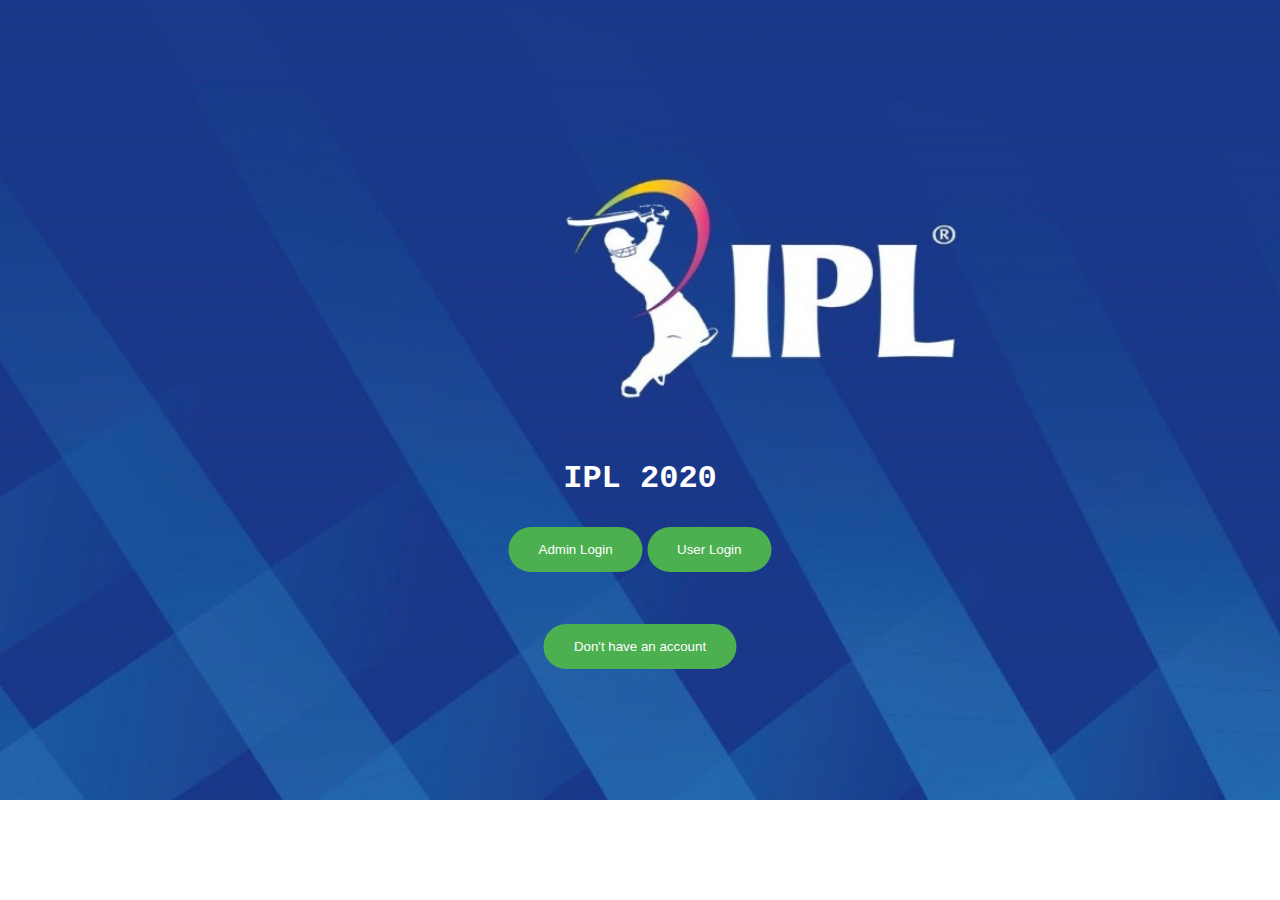
<file: index.html>
<!DOCTYPE html>
<html>
<head>
    <meta name="viewport" content="width=device-width, initial-scale=1">
    <style>
        body {
            font-family: Arial, Helvetica, sans-serif;
        }
        
        body,
        html {
            height: 100%;
            margin: 0;
        }        
        p.inset {
            border-style: groove;
        }
        /* Full-width input fields */
        
        input[type=text],
        input[type=password] {
            width: 100%;
            padding: 12px 20px;
            margin: 8px 0;
            display: inline-block;
            border: 1px solid #ccc;
            box-sizing: border-box;
        }
        /* Set a style for all buttons */
        
        button {
            background-color: #4CAF50;
            color: white;
            padding: 15px 30px;
            margin: 8px 0;
            border: none;
            cursor: pointer;
            width: 100%;
        }
        
        button:hover {
            opacity: 1.0;
        }
        /* Extra styles for the cancel button */
        
        .cancelbtn {
            width: auto;
            padding: 10px 18px;
            background-color: #f44336;
        }
        /* Center the image and position the close button */
        
        .imgcontainer {
            text-align: center;
            margin: 24px 0 12px 0;
            position: relative;
        }
        
        img.avatar {
            width: 40%;
            border-radius: 50%;
        }
        
        
        
        span.psw {
            float: right;
            padding-top: 16px;
        }
        /* The Modal (background) */
        
        .modal {
            display: none;
            /* Hidden by default */
            position: fixed;
            /* Stay in place */
            z-index: 1;
            /* Sit on top */
            left: 0;
            top: 0;
            width: 100%;
            /* Full width */
            height: 100%;
            /* Full height */
            overflow: auto;
            /* Enable scroll if needed */
            background-color: rgb(0, 0, 0);
            /* Fallback color */
            background-color: rgba(0, 0, 0, 0.4);
            /* Black w/ opacity */
            padding-top: 60px;
        }
        /* Modal Content/Box */
        
        .modal-content {
            background-color: #fefefe;
            margin: 5% auto 15% auto;
            /* 5% from the top, 15% from the bottom and centered */
            border: 1px solid #888;
            width: 60%;
            /* Could be more or less, depending on screen size */
        }
        /* The Close Button (x) */


        
        
        .close {
            position: absolute;
            right: 25px;
            top: 0;
            color: #000;
            font-size: 35px;
            font-weight: bold;
        }
        
        .close:hover,
        .close:focus {
            color: red;
            cursor: pointer;
        }
        /* Add Zoom Animation */
        
        .animate {
            -webkit-animation: animatezoom 0.6s;
            animation: animatezoom 0.6s
        }
        
        @-webkit-keyframes animatezoom {
            from {
                -webkit-transform: scale(0)
            }
            to {
                -webkit-transform: scale(1)
            }
        }
        
        @keyframes animatezoom {
            from {
                transform: scale(0)
            }
            to {
                transform: scale(1)
            }
        }
        /* Change styles for span and cancel button on extra small screens */
        
        @media screen and (max-width: 300px) {
            span.psw {
                display: block;
                float: none;
            }
            .cancelbtn {
                width: 100%;
            }
        }
        
        .container {
            position: relative;
            text-align: center;
            color: white;
            height: 100%;
            
        }
        
        .centered {
            position: absolute;
            top: 60%;
            left: 50%;
            transform: translate(-50%, -50%);
        }
        
        h2 {
            text-align: center;
        }
        
        .buttons:hover,
        .operator:hover {
            background-color: #f08080;
            transition-duration: 0.5s;
            transform-style: unset;
            text-transform: capitalize;
        }
        
        .buttons,
        .cancelbtn {
            border: 0px;
            border-radius: 25px;
            
        }
        
        .cancelbtn:hover {
            background-color: #4CAF50;
            transition-duration: 0.5s;
            transform-style: unset;
            text-transform: capitalize;
        }
        
        .buttons:active .cancelbtn:active {
            font-size: 30px;
        }
        .modal-content{
            width: 700px;
        }
        .container1 h1{
            color: #4CAF50;
        }
        .container1{
            padding: 20px;
            text-align: center;
        }
        .container1 p{
            color: black;
        }
        
    </style>

</head>

<body>

    <div class="container">
        <img class="img" src="images/ipl_v1.jpeg" alt="IPL" style="height:800px" width="1520px">
        <div class="centered">
            <br>
            <br>

            <h1 class="text " style="font-family:'Courier New', Courier, monospace;">IPL 2020 </h1>
            <button class="buttons" onclick="document.getElementById('id02').style.display='block'" style="width:auto;"> Admin Login</button>
            <button class="buttons" onclick="document.getElementById('id01').style.display='block'" style="width:auto;"> User Login</button>
            <br>
            <br>
            <br>
            
            <button class="buttons" onclick=" document.getElementById('02').style.display='block'" style="width:auto;">Don't have an account</button>
        </div>
    </div>

    <div id="id01" class="modal">

        <form class="modal-content animate" action="userlogin.php" method="post">
            <div class="imgcontainer">
                <span onclick="document.getElementById('id01').style.display='none'" class="close" title="Close Modal">&times;</span>
                <img src="images/ipl_v2.jpeg" alt="Avatar" class="avatar">
            </div>

            <div class="container1">
                <label for="uname"><b>Username</b></label>
                <input type="text" placeholder="Enter Username" name="uname" required>

                <label for="psw"><b>Password</b></label>
                <input type="password" placeholder="Enter Password" name="psw" required>

                <button class="buttons" type="submit">Login</button>
                <button type="button" onclick="document.getElementById('id01').style.display='none'" class="cancelbtn">Cancel</button>
            </div>
        </form>
    </div>
    <div id="id02" class="modal">

        <form class="modal-content animate" action="adminlogin.php" method="post">
            <div class="imgcontainer">
                <span onclick="document.getElementById('id02').style.display='none'" class="close" title="Close Modal">&times;</span>
                <img src="images/ipl_v2.jpeg" alt="Avatar" class="avatar">
            </div>

            <div class="container1">
                <label for="aname"><b>Adminname</b></label>
                <input type="text" placeholder="Enter Adminname" name="aname" required>

                <label for="a_psw"><b>Password</b></label>
                <input type="password" placeholder="Enter Password" name="a_psw" required>

                <button class="buttons" type="submit">Login</button>
                <button type="button" onclick="document.getElementById('id02').style.display='none'" class="cancelbtn">Cancel</button>
            </div>
        </form>
    </div>

    <div id="02" class="modal">
      <form action="createuser.php" style="border:1px solid #ccc" class="modal-content animate" method="POST">
        <div class="imgcontainer">
          <span onclick="document.getElementById('02').style.display='none'" class="close" title="Close Modal">&times;</span>
          <img src="images/ipl_v2.jpeg" alt="Avatar" class="avatar">
        </div>
          <div class="container1">
            <h1>Sign Up</h1>
            <p>Please fill in this form to create an account.</p>
            
        
            <label for="uname"><b>Username</b></label>
            <input type="text" placeholder="Enter Username" name="uname" required>
        
            <label for="psw"><b>Password</b></label>
            <input type="password" placeholder="Enter Password" name="psw" required>
        
            <label for="psw-repeat"><b>Confirm Password</b></label>
            <input type="password" placeholder="Confirm Password" name="psw-repeat" required>
            <div class="clearfix">
              <button type="submit" class="signupbtn" class="signup">Sign Up</button>
              <button type="button" class="cancelbtn" onclick="document.getElementById('02').style.display='none'" class="cancelbtn">Cancel</button>
              
            </div>
          </div>
        </form>
  </div>
    <script>
        // Get the modal
        var modal = document.getElementById('id01');

        // When the user clicks anywhere outside of the modal, close it
        window.onclick = function(event) {
            if (event.target == modal) {
                modal.style.display = "none";
            }
        }
        var modal1 = document.getElementById('02');
        window.onclick = function(event) {
            if (event.target == modal1) {
                modal.style.display = "none";
            }
        }
        var modal2 = document.getElementById('id02');
        window.onclick = function(event) {
            if (event.target == modal2) {
                modal.style.display = "none";
            }
        }
    </script>
</body>

</html>
</file>
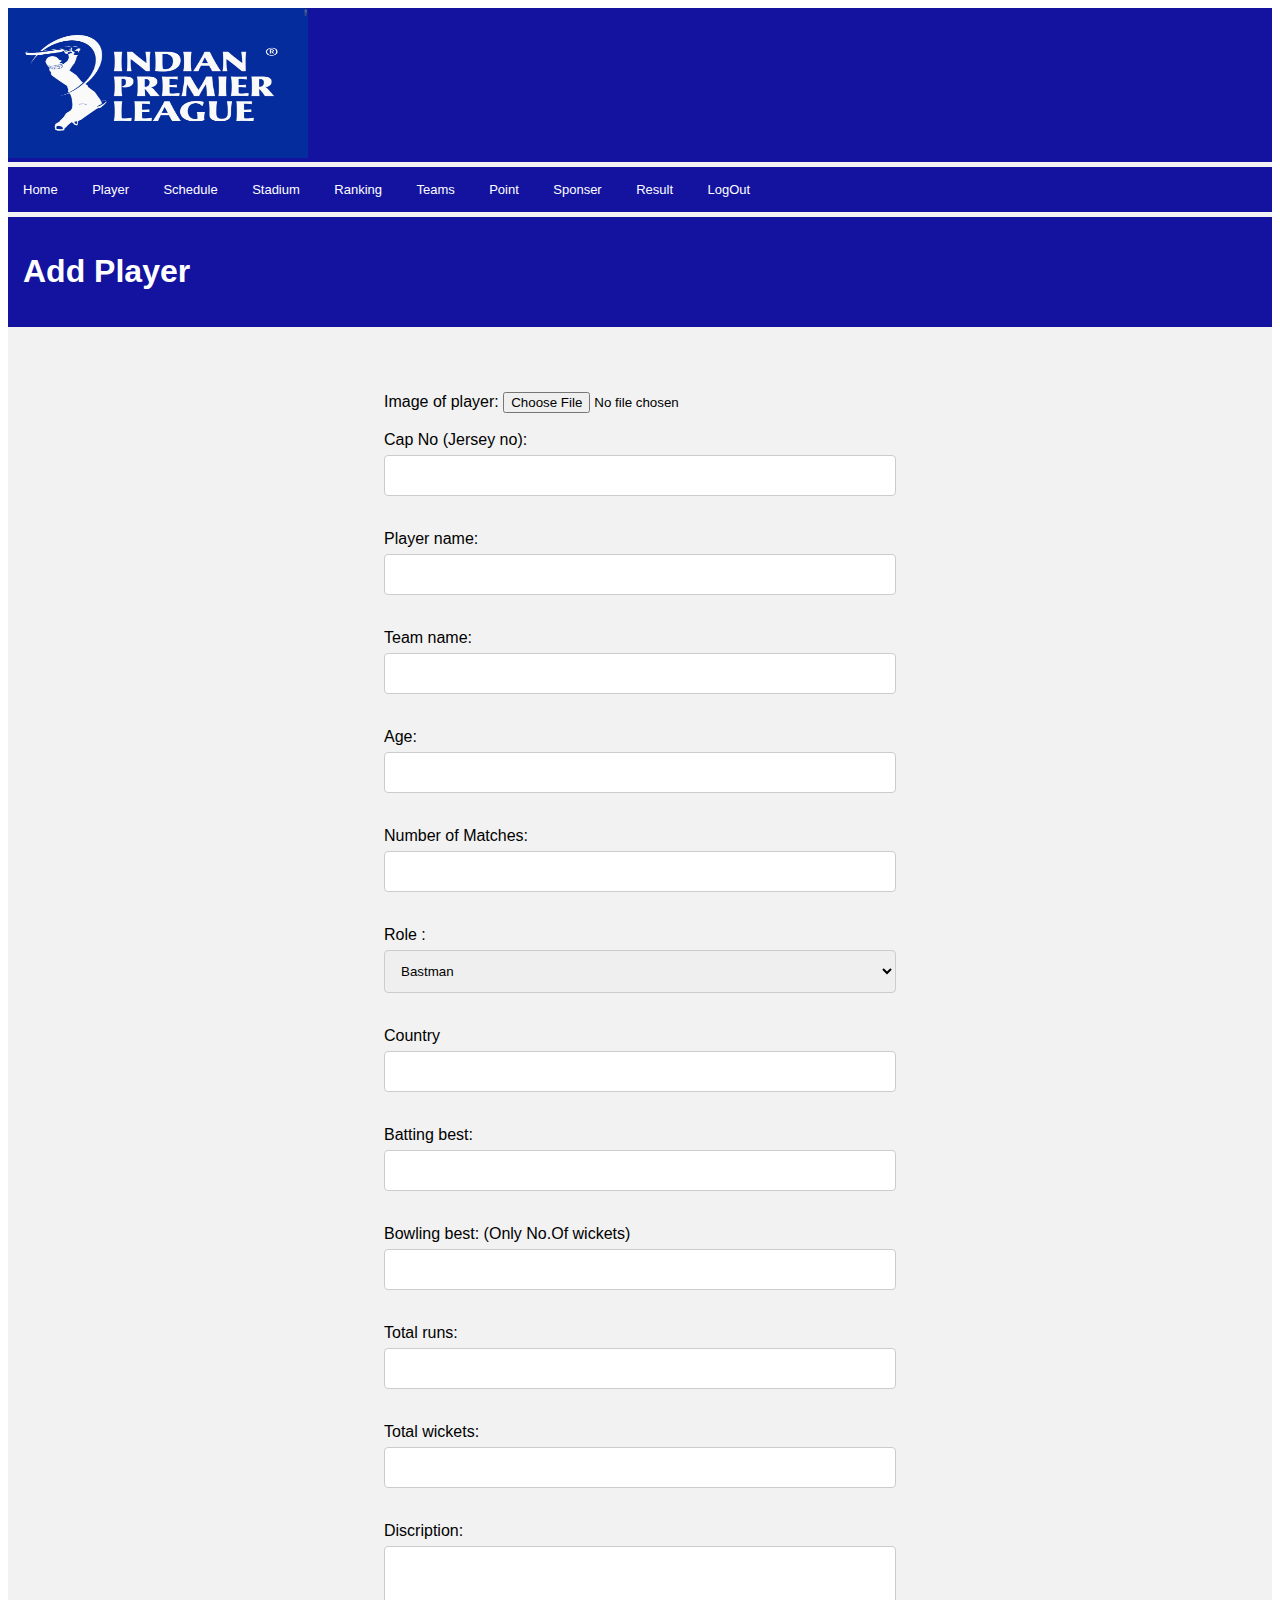
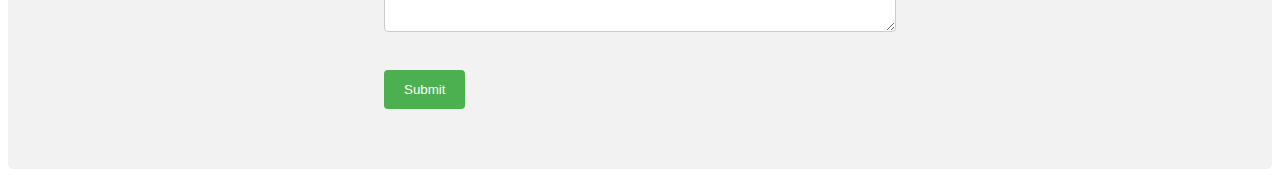
<file: addplayer.html>
<!DOCTYPE html>
<html lang="en">
    <style>
        .forms{
            align-content: center;
            width: 50%;
            margin-left: auto;
            margin-right: auto;
            padding: 60px;
        }
        body {font-family: Arial, Helvetica, sans-serif;}
        * {box-sizing: border-box;}
        
        input[type=text], select, textarea {
            width: 100%;
            padding: 12px;
            border: 1px solid #ccc;
            border-radius: 4px;
            box-sizing: border-box;
            margin-top: 6px;
            margin-bottom: 16px;
            resize: vertical;
        }
        
        
        input[type=number], select, textarea {
            width: 100%;
            padding: 12px;
            border: 1px solid #ccc;
            border-radius: 4px;
            box-sizing: border-box;
            margin-top: 6px;
            margin-bottom: 16px;
            resize: vertical;
        }
        
        input[type=date], select, textarea {
            width: 100%;
            padding: 12px;
            border: 1px solid #ccc;
            border-radius: 4px;
            box-sizing: border-box;
            margin-top: 6px;
            margin-bottom: 16px;
            resize: vertical;
        }
        
        input[type=submit] {
            background-color: #4CAF50;
            color: white;
            padding: 12px 20px;
            border: none;
            border-radius: 4px;
            cursor: pointer;
        }
        
        input[type=submit]:hover {
            background-color: #45a049;
        }
        input[type=submit] {
            background-color: #4CAF50;
            color: white;
            padding: 12px 20px;
            border: none;
            border-radius: 4px;
            cursor: pointer;
        }
        input[type=submit]:hover {
            background-color: #45a049;
        }
        .container {
            border-radius: 5px;
            background-color: #f2f2f2;
            padding: 20px;
        }
        </style>
    
<head>
    <meta charset="UTF-8">
    <meta http-equiv="X-UA-Compatible" content="IE=edge">
    <meta name="viewport" content="width=device-width, initial-scale=1.0">
    <link rel="stylesheet" href="Styles/adminHome.css">
    <link rel="stylesheet" href="https://cdnjs.cloudflare.com/ajax/libs/font-awesome/4.7.0/css/font-awesome.min.css">
    <title>Add player</title>
</head>
<body>
    <div class="container">
        <div class="logo">
            <img src="images/logo.jpg" alt="logo" width="300" height="150">
            
        </div>
        <nav class="main-menu">
            <ul>
                <li><a href="#">Home</a></li>
                <li>
                   
                    <a href="#">Player</a>
                    <!--<use xmlns:xlink="http://www.w3.org/1999/xlink" xlink:href="/resources/v4.20.1/i/svg-output/icons.svg#icn-chevron-down">
                        <svg xmlns="http://www.w3.org/2000/svg" id="icn-chevron-down" viewBox="0 0 11 5" xml:space="preserve"><path class="acst0" d="M5.5 5l.5-.3L11 1l-.9-1-4.6 3.4L.9 0 0 .9l5 3.7.5.4z"></path></svg>
                    </use>-->
                    <ul class="drop">
                        <li><a href="#">Add player</a></li>
                        <li><a href="#">update player</a></li>
                        <li><a href="#">Delete player</a></li>
                        <li><a href="#">Display player</a></li>    
                    </ul>
                </li>
                <li>
                    <a href="#">Schedule</a>
                    <ul class="drop">
                        
                        <li><a href="addschedule.html">Add Schedule</a></li>
                        <li><a href="#">update Schedule</a></li>
                        <li><a href="deleteschedule.php">Delete Schedule</a></li>
                        <li><a href="schedule.php">Display Schedule</a></li>    
                    </ul>
                </li>
                <li>
                    <a href="#">Stadium</a>
                    <ul class="drop">
                        
                        <li><a href="#">Add Stadium</a></li>
                        <li><a href="#">update Stadium</a></li>
                        <li><a href="#">Delete Stadium</a></li>
                        <li><a href="#">Display Stadium</a></li>    
                    </ul>
                </li>
                <li>
                    <a href="#">Ranking</a>
                    <ul class="drop">
                        <li><a href="#">update team Rating</a></li>
                        <li><a href="#">Display Ranking</a></li>
                    </ul>
                </li>
                <li><a href="#">Teams</a></li>
                <li>
                    <a href="#">Point</a>
                    <ul class="drop">
                        
                        <li><a href="#">Add Point</a></li>
                        <li><a href="#">update Point</a></li>
                        <li><a href="#">Delete Point</a></li>
                        <li><a href="#">Display Point</a></li>    
                    </ul>    
                </li>
                <li>
                    <a href="#">Sponser</a>
                    <ul class="drop">
                        
                        <li><a href="#">Add Sponser</a></li>
                        <li><a href="#">update Sponser</a></li>
                        <li><a href="#">Delete Sponser</a></li>
                        <li><a href="#">Display Sponser</a></li>    
                    </ul>
                </li>
                <li>
                    <a href="#">Result</a>
                    <ul class="drop">
                        
                        <li><a href="#">Add Result</a></li>
                        <li><a href="#">update Result</a></li>
                        <li><a href="#">Delete Result</a></li>
                        <li><a href="#">Display Result</a></li>    
                    </ul>
                </li>
                <li><a href="index.html">LogOut</a></li>
                
            </ul>
        </nav>
        <div class="titles">
            <h1>Add Player</h1>
        </div>
        <div class="forms">
            <form action="addplayer.php " method="POST" enctype="multipart/form-data">
                <label for="img">Image of player:</label>
                <input type="file" name="image" id="image" />
                <br>
                <br>
                <label for="cap">Cap No (Jersey no):</label>
                <input type="number" id="cap" name="cap"> <br><br>
        
                <label for="pname">Player name:</label>
                <input type="text" id="pname" name="pname"><br><br>
        
                <label for="tname">Team name:</label>
                <input type="text" id="tname" name="tname"><br><br>
        
                <label for="age">Age:</label>
                <input type="number" id="age" name="age"> <br><br>
        
                <label for="matches">Number of Matches:</label>
                <input type="number" id="matches" name="matches"> <br><br>
        
                <label for="role"> Role :</label>
                <select name="role" id="role">
                    <option value="Bastman">Bastman</option>
                    <option value="Bowler">Bowler</option>
                    <option value="All-rounder">All-rounder</option>
                  </select> <br><br>
        
                <label for="country">Country</label>
                <input type="text" id="country" name="country"><br><br> 
        
                <label for="batbest">Batting best:</label>
                <input type="number" id="batbest" name="batbest"> <br><br> 
        
                <label for="ballbest">Bowling best: (Only No.Of wickets)</label>
                <input type="number" id="ballbest" name="ballbest"> <br><br> 
        
                <label for="runs">Total runs:</label>
                <input type="number" id="runs" name="runs"> <br><br>  
        
                <label for="wickets">Total wickets:</label>
                <input type="number" id="wickets" name="wickets"> <br><br> 
        
                <label for="dis"> Discription:</label><br>
                <textarea id="dis" name="w3review" rows="4" cols="50"></textarea> <br><br>
        
                <input type="submit" value="Submit" name="submit">
            </form> 
        </div>
        
        
    </div>
</body>
</html>
</file>
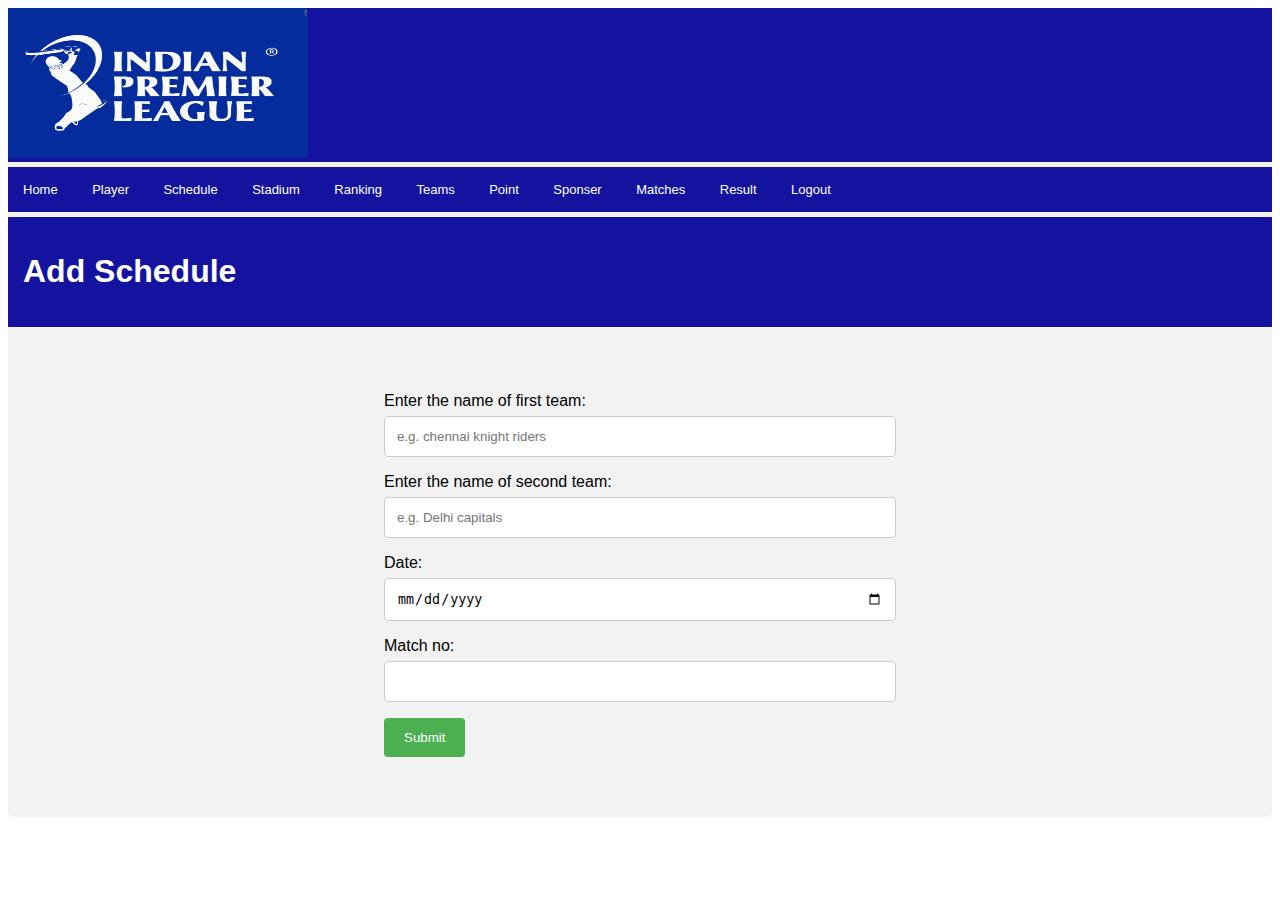
<file: addschedule.html>
<!DOCTYPE html>
<html lang="en">
    <style>
        .forms{
            align-content: center;
            width: 50%;
            margin-left: auto;
            margin-right: auto;
            padding: 60px;
        }
        body {font-family: Arial, Helvetica, sans-serif;}
        * {box-sizing: border-box;}
        
        input[type=text], select, textarea {
            width: 100%;
            padding: 12px;
            border: 1px solid #ccc;
            border-radius: 4px;
            box-sizing: border-box;
            margin-top: 6px;
            margin-bottom: 16px;
            resize: vertical;
        }
        
        
        input[type=number], select, textarea {
            width: 100%;
            padding: 12px;
            border: 1px solid #ccc;
            border-radius: 4px;
            box-sizing: border-box;
            margin-top: 6px;
            margin-bottom: 16px;
            resize: vertical;
        }
        
        
        input[type=date], select, textarea {
            width: 100%;
            padding: 12px;
            border: 1px solid #ccc;
            border-radius: 4px;
            box-sizing: border-box;
            margin-top: 6px;
            margin-bottom: 16px;
            resize: vertical;
        }
        
        input[type=submit] {
            background-color: #4CAF50;
            color: white;
            padding: 12px 20px;
            border: none;
            border-radius: 4px;
            cursor: pointer;
        }
        
        input[type=submit]:hover {
            background-color: #45a049;
        }
        input[type=submit] {
            background-color: #4CAF50;
            color: white;
            padding: 12px 20px;
            border: none;
            border-radius: 4px;
            cursor: pointer;
        }
        input[type=submit]:hover {
            background-color: #45a049;
        }
        .container {
            border-radius: 5px;
            background-color: #f2f2f2;
            padding: 20px;
        }
        </style>
<head>
    <meta charset="UTF-8">
    <meta http-equiv="X-UA-Compatible" content="IE=edge">
    <meta name="viewport" content="width=device-width, initial-scale=1.0">
    <link rel="stylesheet" href="Styles/adminHome.css">
    <link rel="stylesheet" href="https://cdnjs.cloudflare.com/ajax/libs/font-awesome/4.7.0/css/font-awesome.min.css">
    <title>Add schedule</title>
</head>
<body>
    <div class="container">
        <div class="logo">
            <img src="images/logo.jpg" alt="logo" width="300" height="150">
            
        </div>
        <nav class="main-menu">
            <ul>
                <li><a href="mainPage.html">Home</a></li>
                <li>
                    <a href="#">Player</a>
                    <!--<use xmlns:xlink="http://www.w3.org/1999/xlink" xlink:href="/resources/v4.20.1/i/svg-output/icons.svg#icn-chevron-down">
                        <svg xmlns="http://www.w3.org/2000/svg" id="icn-chevron-down" viewBox="0 0 11 5" xml:space="preserve"><path class="acst0" d="M5.5 5l.5-.3L11 1l-.9-1-4.6 3.4L.9 0 0 .9l5 3.7.5.4z"></path></svg>
                    </use>-->
                    <ul class="drop">
                        <li><a href="addplayer.php">Add player</a></li>
                        <li><a href="updateplayer.php">update player</a></li>
                        <li><a href="deleteplayer.php">Delete player</a></li>
                        <li><a href="displayPlayer.php">Display player</a></li>    
                    </ul>
                </li>
                <li>
                    <a href="#">Schedule</a>
                    <ul class="drop">
                        
                        <li><a href="addschedule.php">Add Schedule</a></li>
                        
                        <li><a href="deleteschedule.php">Update/Delete Schedule</a></li>
                        <li><a href="schedule.php">Display Schedule</a></li>    
                    </ul>
                </li>
                <li>
                    <a href="#">Stadium</a>
                    <ul class="drop">
                        
                        <li><a href="addground.php">Add Stadium</a></li>
                        <li><a href="updateground.php">Update/Delete Stadium</a></li>  
                        
                    </ul>
                </li>
                <li>
                    <a href="#">Ranking</a>
                    <ul class="drop">
                        <li><a href="team_rating.php">Team Ranking</a></li>
                        <li><a href="baller_ranking.php">Bowler Ranking</a></li>
                        <li><a href="batsman_ranking.php">Batsman Ranking</a></li>
                        <li><a href="All_rounder.php">All rounder Ranking</a></li>
                    </ul>
                </li>
                <li><a href="team.php">Teams</a></li>
                <li>
                    <a href="#">Point</a>
                    <ul class="drop">
                        
                        <li><a href="addpoint.php">Add Point</a></li>
                        <li><a href="update_delete_points.php">update/delete Point</a></li>     
                    </ul>    
                </li>
                <li>
                    <a href="#">Sponser</a>
                    <ul class="drop">
                        
                        <li><a href="addsponser.php">Add Sponser</a></li>
                        <li><a href="update_delete_sponser.php">update/delete Sponser</a></li>
                    </ul>
                </li>
                <li>
                    <a href="addmatches_score.php">Matches</a>
                </li>
                <li>
                    <a href="displayresult.php">Result</a>
                </li>
                <li><a href="index.html">Logout</a></li>
            </ul>
        </nav>
        
        <div class="titles">
            <h1>Add Schedule</h1>
        </div>

        <div class="forms">
            <form action="addschedule.php" method="POST">
                <label for="team1">Enter the name of first team:</label>
                <input type="text" name="team1" placeholder="e.g. chennai knight riders">
                <label for="team2">Enter the name of second team:</label>
                <input type="text" name="team2" placeholder="e.g. Delhi capitals">
                <label for="date">Date:</label>
                <input type="date" name="date" placeholder="Date..">
                <label for="match_no">Match no:</label>
                <input type="number" name="match_no">
                <input type="submit" style="float:left;" value="Submit" >
            </form>
        </div>

    </div>
</body>
</html>
</file>
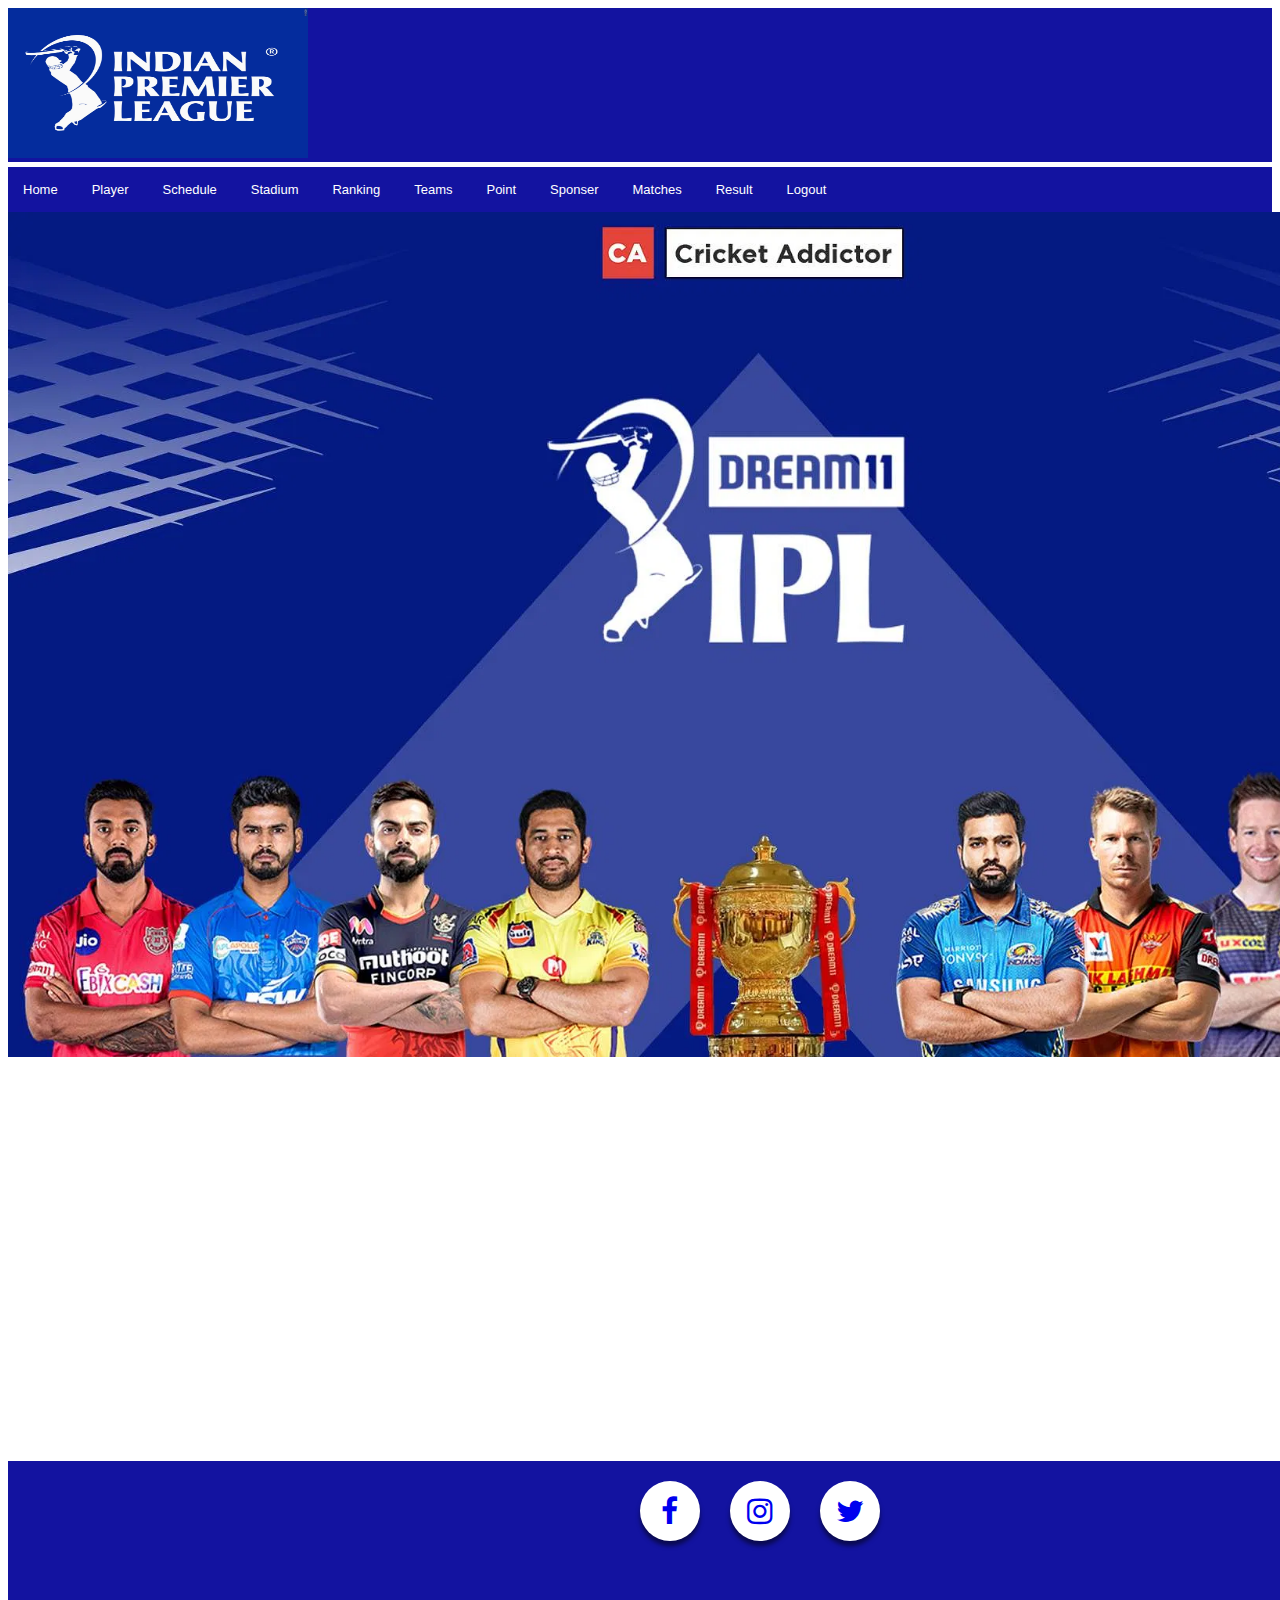
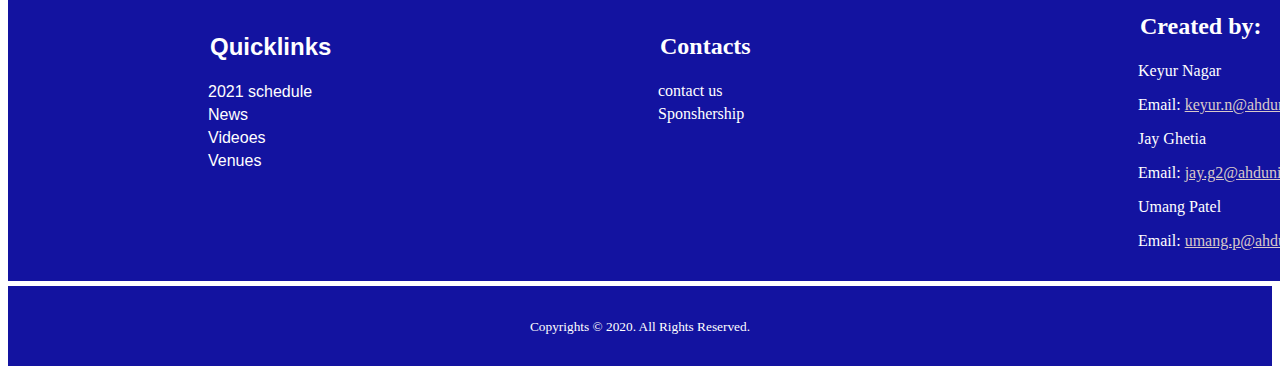
<file: mainPage.html>
<!DOCTYPE html>
<html lang="en">
<head>
    <meta charset="UTF-8">
    <meta http-equiv="X-UA-Compatible" content="IE=edge">
    <meta name="viewport" content="width=device-width, initial-scale=1.0">
    <link rel="stylesheet" href="Styles/adminHome.css">
    <link rel="stylesheet" href="https://cdnjs.cloudflare.com/ajax/libs/font-awesome/4.7.0/css/font-awesome.min.css">
    <title>Home page</title>
</head>
<body>
    <div class="container">
        <div class="logo">
            <img src="images/logo.jpg" alt="logo" width="300" height="150">
            
        </div>
        <nav class="main-menu">
            <ul>
                <li><a href="mainPage.html">Home</a></li>
                <li>
                    <a href="#">Player</a>
                    <!--<use xmlns:xlink="http://www.w3.org/1999/xlink" xlink:href="/resources/v4.20.1/i/svg-output/icons.svg#icn-chevron-down">
                        <svg xmlns="http://www.w3.org/2000/svg" id="icn-chevron-down" viewBox="0 0 11 5" xml:space="preserve"><path class="acst0" d="M5.5 5l.5-.3L11 1l-.9-1-4.6 3.4L.9 0 0 .9l5 3.7.5.4z"></path></svg>
                    </use>-->
                    <ul class="drop">
                        <li><a href="addplayer.php">Add player</a></li>
                        <li><a href="updateplayer.php">update player</a></li>
                        <li><a href="deleteplayer.php">Delete player</a></li>
                        <li><a href="displayPlayer.php">Display player</a></li>    
                    </ul>
                </li>
                <li>
                    <a href="#">Schedule</a>
                    <ul class="drop">
                        
                        <li><a href="addschedule.php">Add Schedule</a></li>
                        
                        <li><a href="deleteschedule.php">Update/Delete Schedule</a></li>
                        <li><a href="schedule.php">Display Schedule</a></li>    
                    </ul>
                </li>
                <li>
                    <a href="#">Stadium</a>
                    <ul class="drop">
                        
                        <li><a href="addground.php">Add Stadium</a></li>
                        <li><a href="updateground.php">Update/Delete Stadium</a></li>  
                    </ul>
                </li>
                <li>
                    <a href="#">Ranking</a>
                    <ul class="drop">
                        <li><a href="team_rating.php">Team Ranking</a></li>
                        <li><a href="baller_ranking.php">Bowler Ranking</a></li>
                        <li><a href="batsman_ranking.php">Batsman Ranking</a></li>
                        <li><a href="All_rounder.php">All rounder Ranking</a></li>
                    </ul>
                </li>
                <li><a href="team.php">Teams</a></li>
                <li>
                    <a href="#">Point</a>
                    <ul class="drop">
                        
                        <li><a href="addpoint.php">Add Point</a></li>
                        <li><a href="update_delete_points.php">update/delete Point</a></li>     
                    </ul>    
                </li>
                <li>
                    <a href="#">Sponser</a>
                    <ul class="drop">
                        
                        <li><a href="addsponser.php">Add Sponser</a></li>
                        <li><a href="update_delete_sponser.php">update/delete Sponser</a></li>
                    </ul>
                </li>
                <li>
                    <a href="addmatches_score.php">Matches</a>
                </li>
                <li>
                    <a href="displayresult.php">Result</a>
                </li>
                <li><a href="index.html">Logout</a></li>
            </ul>
        </nav>
        <section class="banners">
            <img src="images/banner3.webp" alt="Banner3" height="845px">
        </section>
        <section class="contents">
        </section>
        <footer class="footer">
            <div class="handles">
                <li class="social-follow__item">
                    <a href="https://www.facebook.com/IPL/" target="_blank" rel="nofollow" class="social-follow__link social-follow__link--facebook js-facebook-link">
                        <i class="fa fa-facebook"></i>
                    </a>
                </li>
                <li class="social-follow__item">
                    <a href="https://www.instagram.com/iplt20/?hl=en" target="_blank" rel="nofollow" class="social-follow__link social-follow__link--instagram js-instagram-link">
                        <i class="fa fa-instagram"></i>
                    </a>
                </li>
                <li class="social-follow__item">
                    <a href="https://twitter.com/IPL" target="_blank" rel="nofollow" class="social-follow__link social-follow__link--twitter js-twitter-link">
                        <i class="fa fa-twitter"></i>
                    </a>
                </li>
            </div>
            
            <div class="quicklinks">
                <h2>Quicklinks</h2>
                <li><a href="#">2021 schedule</a></li>
                <li><a href="">News</a></li>
                <li><a href="">Videoes</a></li>
                <li><a href="">Venues</a></li>
            </div>
            <div class="contact">
                <h2>Contacts</h2>
                <li><a href="#">contact us</a></li>
                <li><a href="">Sponshership</a></li>
            </div>
            <div class="creator">
                <h2>Created by:</h2>
                <p>Keyur Nagar</p>
                <p>Email: <a href="mailto:keyur.n@ahduni.edu.in">keyur.n@ahduni.edu.in</a></p>
                <p>Jay Ghetia</p>
                <p>Email: <a href="mailto:jay.g2@ahduni.edu.in">jay.g2@ahduni.edu.in</a></p>
                <p>Umang Patel</p>
                <p>Email: <a href="mailto:umang.p@ahduni.edu.in">umang.p@ahduni.edu.in</a></p>
            </div>
        </footer>
        <div class="copy"><!--Copyrights-->
            <p><small>Copyrights &copy; 2020. All Rights Reserved.</small></p>
        </div> 
        
    </div>
</body>
</html>
</file>
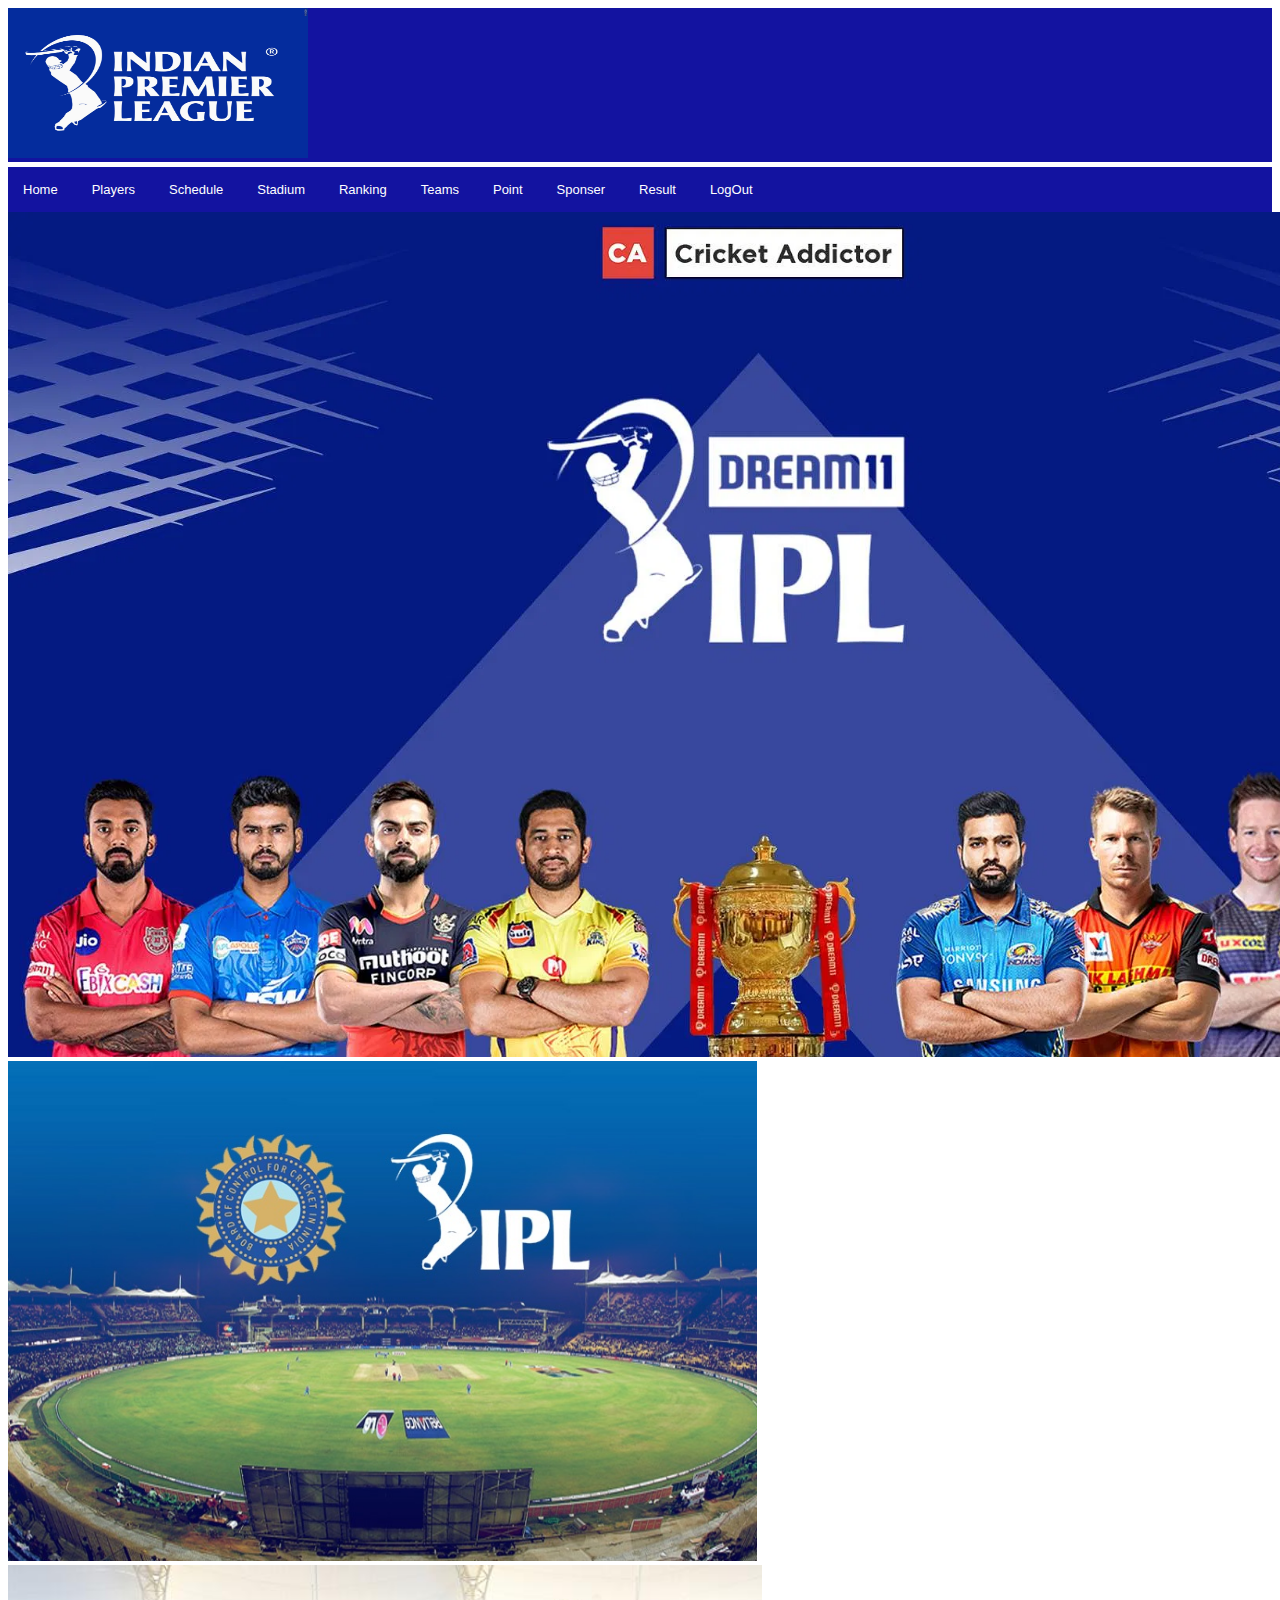
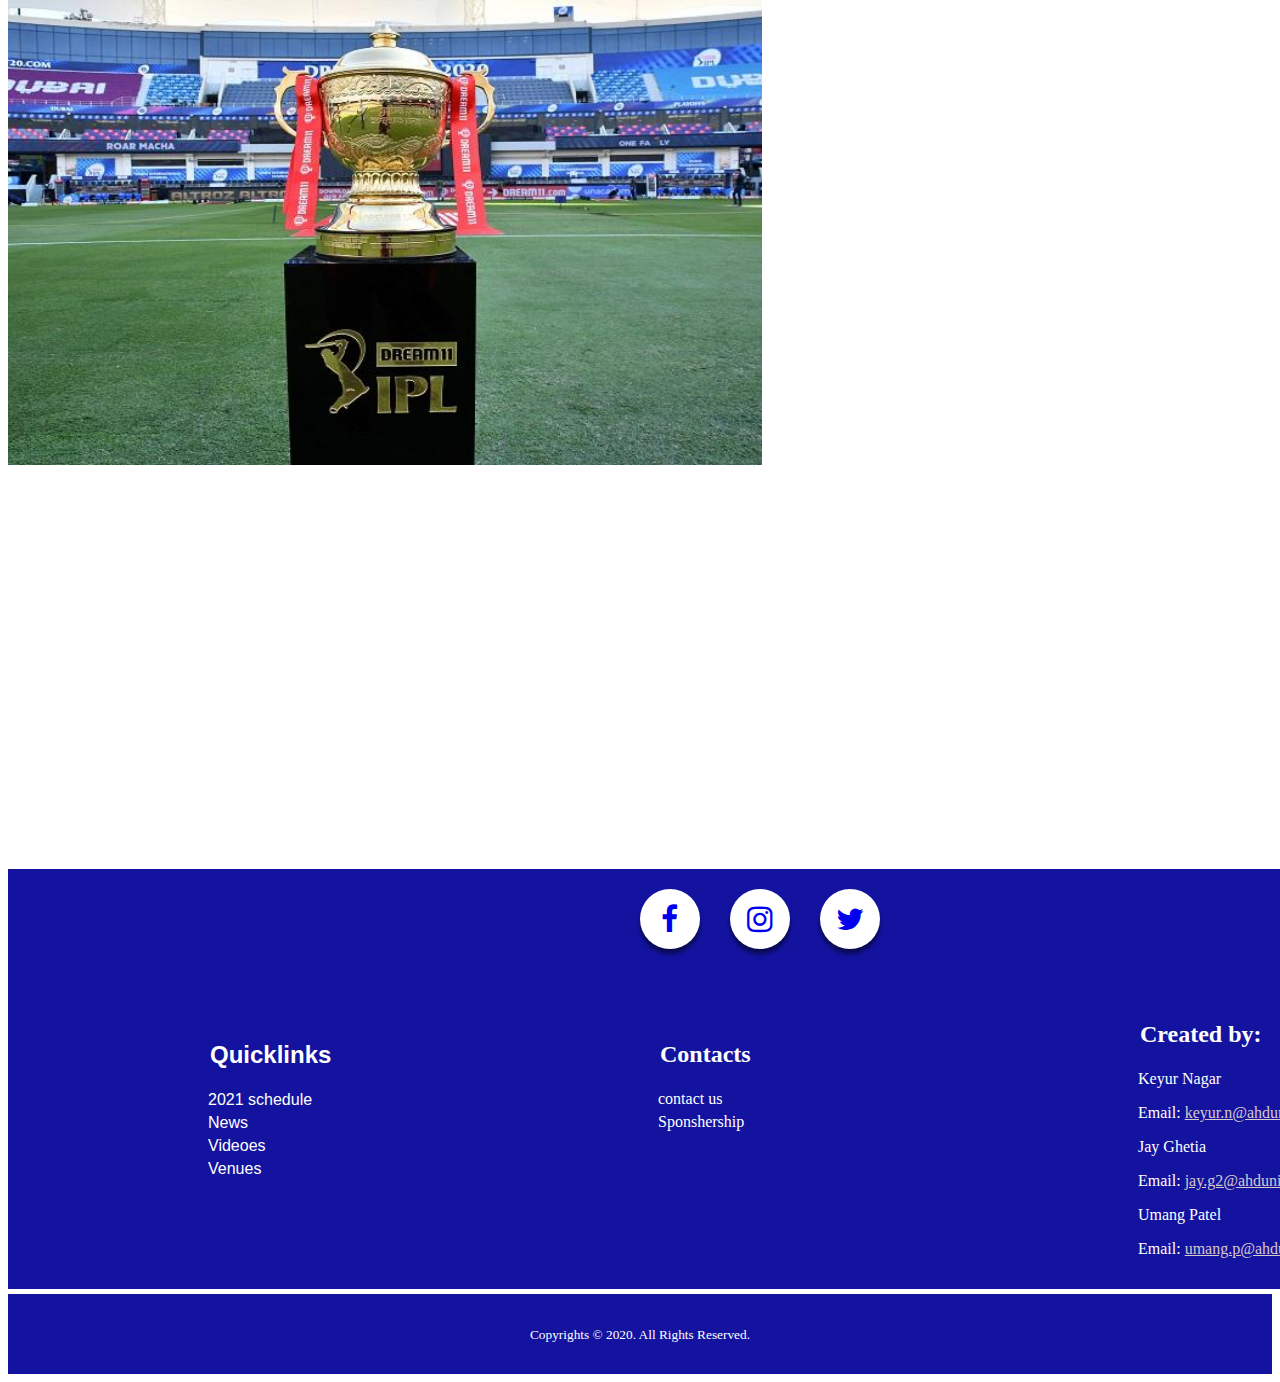
<file: userpage.html>
<!DOCTYPE html>
<html lang="en">
<head>
    <meta charset="UTF-8">
    <meta http-equiv="X-UA-Compatible" content="IE=edge">
    <meta name="viewport" content="width=device-width, initial-scale=1.0">
    <link rel="stylesheet" href="Styles/adminHome.css">
    <link rel="stylesheet" href="https://cdnjs.cloudflare.com/ajax/libs/font-awesome/4.7.0/css/font-awesome.min.css">
    <title>User Home page</title>
</head>
<body>
    <div class="container">
        <div class="logo">
            <img src="images/logo.jpg" alt="logo" width="300" height="150">
        </div>
        <nav class="main-menu">
            <ul>
                <li><a href="userpage.html">Home</a></li>
                <li>
                   
                    <a href="user_player.php">Players</a>
                    <!--<use xmlns:xlink="http://www.w3.org/1999/xlink" xlink:href="/resources/v4.20.1/i/svg-output/icons.svg#icn-chevron-down">
                        <svg xmlns="http://www.w3.org/2000/svg" id="icn-chevron-down" viewBox="0 0 11 5" xml:space="preserve"><path class="acst0" d="M5.5 5l.5-.3L11 1l-.9-1-4.6 3.4L.9 0 0 .9l5 3.7.5.4z"></path></svg>
                    </use>-->
                </li>
                <li>
                    <a href="user_schedule.php">Schedule</a>
                </li>
                <li>
                    <a href="user_stadium.php">Stadium</a>
                </li>
                <li>
                    <a href="">Ranking</a>
                    <ul class="drop">
                        <li><a href="user_team_rating.php">Team Ranking</a></li>
                        <li><a href="user_baller_ranking.php">Bowler Ranking</a></li>
                        <li><a href="user_batsman_ranking.php">Batsman Ranking</a></li>
                        <li><a href="user_All_rounder.php">All rounder Ranking</a></li>
                    </ul>
                </li>
                <li><a href="user_team.php">Teams</a></li>
                <li>
                    <a href="user_points.php">Point</a>
                      
                </li>
                <li>
                    <a href="user_sponsor.php">Sponser</a>
                    
                </li>
                <li>
                    <a href="user_result.php">Result</a>
                </li>
                <li><a href="index.html">LogOut</a></li>
                
            </ul>
        </nav>
        <section class="banners">
            <img src="images/banner3.webp" alt="Banner3" height="845px">
            <img src="images/banner5.jpg" alt="Banner5" height="500px">
            <img src="images/trophy4.jpg" alt="trophy" height="500px" width="753.6px">
        </section>
        <section class="contents">

        </section>
        <footer class="footer">
            <div class="handles">
                <li class="social-follow__item">
                    <a href="https://www.facebook.com/IPL/" target="_blank" rel="nofollow" class="social-follow__link social-follow__link--facebook js-facebook-link">
                        <i class="fa fa-facebook"></i>
                    </a>
                </li>
                <li class="social-follow__item">
                    <a href="https://www.instagram.com/iplt20/?hl=en" target="_blank" rel="nofollow" class="social-follow__link social-follow__link--instagram js-instagram-link">
                        <i class="fa fa-instagram"></i>
                    </a>
                </li>
                <li class="social-follow__item">
                    <a href="https://twitter.com/IPL" target="_blank" rel="nofollow" class="social-follow__link social-follow__link--twitter js-twitter-link">
                        <i class="fa fa-twitter"></i>
                    </a>
                </li>
            </div>
            <div class="quicklinks">
                <h2>Quicklinks</h2>
                <li><a href="#">2021 schedule</a></li>
                <li><a href="">News</a></li>
                <li><a href="">Videoes</a></li>
                <li><a href="">Venues</a></li>
            </div>
            <div class="contact">
                <h2>Contacts</h2>
                <li><a href="#">contact us</a></li>
                <li><a href="">Sponshership</a></li>
            </div>
            <div class="creator">
                <h2>Created by:</h2>
                <p>Keyur Nagar</p>
                <p>Email: <a href="mailto:keyur.n@ahduni.edu.in">keyur.n@ahduni.edu.in</a></p>
                <p>Jay Ghetia</p>
                <p>Email: <a href="mailto:jay.g2@ahduni.edu.in">jay.g2@ahduni.edu.in</a></p>
                <p>Umang Patel</p>
                <p>Email: <a href="mailto:umang.p@ahduni.edu.in">umang.p@ahduni.edu.in</a></p>
            </div>
        </footer>
        </footer>
        <div class="copy"><!--Copyrights-->
            <p><small>Copyrights &copy; 2020. All Rights Reserved.</small></p>
        </div>  
    </div>
    
</body>
</html>
</file>
<file: Styles/adminHome.css>
.container{
    padding: 0px;
    
}
.logo{
    padding-right: 1200px;
    background-color: rgb(19, 19, 160);
    margin-bottom: 5px;
}

.main-menu{
    background-color:rgb(19, 19, 160);
}
.main-menu > ul{
    padding: 0px;
    margin: 0px;
    list-style-type: none;
}
.main-menu > ul>li{
    display: inline-block;
}
.main-menu > ul>li>a{
    font-size: small;
    color: white;
    text-decoration: none;
    font-family: sans-serif;
    display: block;
    padding: 15px;
}
.main-menu > ul>li>a:hover{
    background-color: orange;
}

/*svg:not(:root) {
    overflow: hidden;
}
.main-nav__chevron-down {
    width: .8rem;
    height: .4rem;
    fill: #fff;
    margin-left: .6rem;
    transition: -webkit-transform .4s cubic-bezier(.68,-.55,.27,1.55);
    transition: transform .4s cubic-bezier(.68,-.55,.27,1.55);
    transition: transform .4s cubic-bezier(.68,-.55,.27,1.55), -webkit-transform .4s cubic-bezier(.68,-.55,.27,1.55);
}*/

/*drop*/
.drop{
    margin: 0px;
    padding: 0px;
    list-style-type: none;
    text-decoration: none;
    position: absolute;
    display: none;
    z-index: 900;
}

.drop>li>a{
    color:blue;
    text-decoration: none;
    font-family: sans-serif;
    display: block;
    padding: 15px;
    font-size: small;
    background-color:white;
}
.drop>li>a:hover{
    background-color: orange;
}
.main-menu>ul>li:hover .drop{
    display: block;
}
.contents{
    height: 400px;
}
/*social media handles*/
.handles{
    display: flex;
    padding: 20px;
    width: 270px;
    height: 60px;
    margin-left: 596.6px;
}
.handles li{
    list-style: none;
    margin: 0 15px;
}
.handles li .fa{
    font-size: 30px;
    line-height: 60px;
    transition: 0.6s;
}
.handles li .fa:hover{
    color: #fff;
}
.handles li a{
    position: relative;
    display: block;
    width: 60px;
    height: 60px;
    border-radius: 50%;
    background-color: #fff;
    text-align: center;
    transition: .6s;
    box-shadow: 0 5px 4px rgba(0,0,0,.5);
}
.handles li a:hover{
    transform: translate(0,-10px);
}
.handles li:nth-child(1) a:hover{
    background-color: #3b5999;
}
.handles li:nth-child(2) a:hover{
    background-color: #e4405f;
}
.handles li:nth-child(3) a:hover{
    background-color: #55acee;
}
/*footer*/
.footer{
    background-color: rgb(19, 19, 160);
    width: 1503.2px;
    height: 400px;
    margin-bottom: 5px;
    padding-bottom: 20px;
}
.footer h2{
    padding: 2px;
    color: white;
}

/*quicklinks*/
.quicklinks{
    height: 270px;
    width: 400px;
    float: left;
    font-family: sans-serif;
    list-style-type: none;
    padding-left: 200px;
    padding-top: 50px;
}
.quicklinks li{
    display: block;
    font-size: small;
    margin-bottom: 5px;
    color: white;
    text-decoration: none;
}
.quicklinks li>a{
    display: block;
    font-size: medium;
    margin-bottom: 5px;
    color: white;
    text-decoration: none;
}
.quicklinks li>a:hover{
    text-decoration: underline;
}




/*contact us*/
.contact{
    padding: 50px;
    float: left;
    width: 400px;
    height: 220px;
}
.contact li{
    display: block;
    font-size: small;
    margin-bottom: 5px;
    color: white;
    text-decoration: none;
}
.contact li>a{
    display: block;
    font-size: medium;
    margin-bottom: 5px;
    color: white;
    text-decoration: none;
}
.contact li>a:hover{
    text-decoration: underline;
}



/*creator*/

.creator{
    padding: 30px;
    float: left;
    height: 260px;
    width: 343.2px;
}
.creator p{
    color: white;
}

.creator p>a{
    color:rgb(216, 201, 201);
}

/*copy rights*/
.copy{
    text-align: center;
    padding: 15px;
    background-color: rgb(19, 19, 160);
    color: white;
    
}

.titles{
    padding: 15px;
    margin-top: 5px;
    background-color: rgb(19, 19, 160);
    margin-bottom: 5px;
}
.titles h1{
    color: white;
}


.fa-trash{
    color:red;
}
</file>
